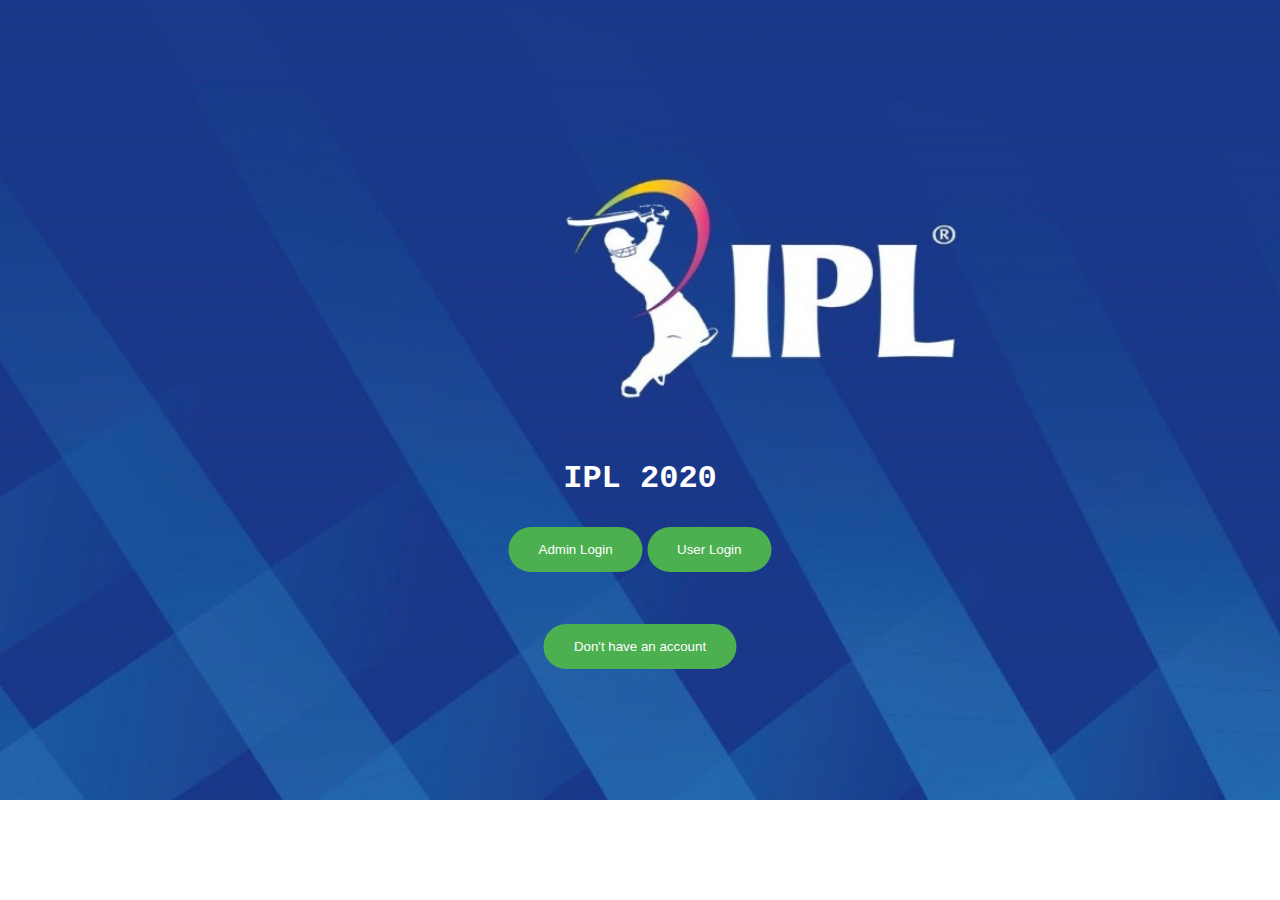
<file: index.html>
<!DOCTYPE html>
<html>
<head>
    <meta name="viewport" content="width=device-width, initial-scale=1">
    <style>
        body {
            font-family: Arial, Helvetica, sans-serif;
        }
        
        body,
        html {
            height: 100%;
            margin: 0;
        }        
        p.inset {
            border-style: groove;
        }
        /* Full-width input fields */
        
        input[type=text],
        input[type=password] {
            width: 100%;
            padding: 12px 20px;
            margin: 8px 0;
            display: inline-block;
            border: 1px solid #ccc;
            box-sizing: border-box;
        }
        /* Set a style for all buttons */
        
        button {
            background-color: #4CAF50;
            color: white;
            padding: 15px 30px;
            margin: 8px 0;
            border: none;
            cursor: pointer;
            width: 100%;
        }
        
        button:hover {
            opacity: 1.0;
        }
        /* Extra styles for the cancel button */
        
        .cancelbtn {
            width: auto;
            padding: 10px 18px;
            background-color: #f44336;
        }
        /* Center the image and position the close button */
        
        .imgcontainer {
            text-align: center;
            margin: 24px 0 12px 0;
            position: relative;
        }
        
        img.avatar {
            width: 40%;
            border-radius: 50%;
        }
        
        
        
        span.psw {
            float: right;
            padding-top: 16px;
        }
        /* The Modal (background) */
        
        .modal {
            display: none;
            /* Hidden by default */
            position: fixed;
            /* Stay in place */
            z-index: 1;
            /* Sit on top */
            left: 0;
            top: 0;
            width: 100%;
            /* Full width */
            height: 100%;
            /* Full height */
            overflow: auto;
            /* Enable scroll if needed */
            background-color: rgb(0, 0, 0);
            /* Fallback color */
            background-color: rgba(0, 0, 0, 0.4);
            /* Black w/ opacity */
            padding-top: 60px;
        }
        /* Modal Content/Box */
        
        .modal-content {
            background-color: #fefefe;
            margin: 5% auto 15% auto;
            /* 5% from the top, 15% from the bottom and centered */
            border: 1px solid #888;
            width: 60%;
            /* Could be more or less, depending on screen size */
        }
        /* The Close Button (x) */


        
        
        .close {
            position: absolute;
            right: 25px;
            top: 0;
            color: #000;
            font-size: 35px;
            font-weight: bold;
        }
        
        .close:hover,
        .close:focus {
            color: red;
            cursor: pointer;
        }
        /* Add Zoom Animation */
        
        .animate {
            -webkit-animation: animatezoom 0.6s;
            animation: animatezoom 0.6s
        }
        
        @-webkit-keyframes animatezoom {
            from {
                -webkit-transform: scale(0)
            }
            to {
                -webkit-transform: scale(1)
            }
        }
        
        @keyframes animatezoom {
            from {
                transform: scale(0)
            }
            to {
                transform: scale(1)
            }
        }
        /* Change styles for span and cancel button on extra small screens */
        
        @media screen and (max-width: 300px) {
            span.psw {
                display: block;
                float: none;
            }
            .cancelbtn {
                width: 100%;
            }
        }
        
        .container {
            position: relative;
            text-align: center;
            color: white;
            height: 100%;
            
        }
        
        .centered {
            position: absolute;
            top: 60%;
            left: 50%;
            transform: translate(-50%, -50%);
        }
        
        h2 {
            text-align: center;
        }
        
        .buttons:hover,
        .operator:hover {
            background-color: #f08080;
            transition-duration: 0.5s;
            transform-style: unset;
            text-transform: capitalize;
        }
        
        .buttons,
        .cancelbtn {
            border: 0px;
            border-radius: 25px;
            
        }
        
        .cancelbtn:hover {
            background-color: #4CAF50;
            transition-duration: 0.5s;
            transform-style: unset;
            text-transform: capitalize;
        }
        
        .buttons:active .cancelbtn:active {
            font-size: 30px;
        }
        .modal-content{
            width: 700px;
        }
        .container1 h1{
            color: #4CAF50;
        }
        .container1{
            padding: 20px;
            text-align: center;
        }
        .container1 p{
            color: black;
        }
        
    </style>

</head>

<body>

    <div class="container">
        <img class="img" src="images/ipl_v1.jpeg" alt="IPL" style="height:800px" width="1520px">
        <div class="centered">
            <br>
            <br>

            <h1 class="text " style="font-family:'Courier New', Courier, monospace;">IPL 2020 </h1>
            <button class="buttons" onclick="document.getElementById('id02').style.display='block'" style="width:auto;"> Admin Login</button>
            <button class="buttons" onclick="document.getElementById('id01').style.display='block'" style="width:auto;"> User Login</button>
            <br>
            <br>
            <br>
            
            <button class="buttons" onclick=" document.getElementById('02').style.display='block'" style="width:auto;">Don't have an account</button>
        </div>
    </div>

    <div id="id01" class="modal">

        <form class="modal-content animate" action="userlogin.php" method="post">
            <div class="imgcontainer">
                <span onclick="document.getElementById('id01').style.display='none'" class="close" title="Close Modal">&times;</span>
                <img src="images/ipl_v2.jpeg" alt="Avatar" class="avatar">
            </div>

            <div class="container1">
                <label for="uname"><b>Username</b></label>
                <input type="text" placeholder="Enter Username" name="uname" required>

                <label for="psw"><b>Password</b></label>
                <input type="password" placeholder="Enter Password" name="psw" required>

                <button class="buttons" type="submit">Login</button>
                <button type="button" onclick="document.getElementById('id01').style.display='none'" class="cancelbtn">Cancel</button>
            </div>
        </form>
    </div>
    <div id="id02" class="modal">

        <form class="modal-content animate" action="adminlogin.php" method="post">
            <div class="imgcontainer">
                <span onclick="document.getElementById('id02').style.display='none'" class="close" title="Close Modal">&times;</span>
                <img src="images/ipl_v2.jpeg" alt="Avatar" class="avatar">
            </div>

            <div class="container1">
                <label for="aname"><b>Adminname</b></label>
                <input type="text" placeholder="Enter Adminname" name="aname" required>

                <label for="a_psw"><b>Password</b></label>
                <input type="password" placeholder="Enter Password" name="a_psw" required>

                <button class="buttons" type="submit">Login</button>
                <button type="button" onclick="document.getElementById('id02').style.display='none'" class="cancelbtn">Cancel</button>
            </div>
        </form>
    </div>

    <div id="02" class="modal">
      <form action="createuser.php" style="border:1px solid #ccc" class="modal-content animate" method="POST">
        <div class="imgcontainer">
          <span onclick="document.getElementById('02').style.display='none'" class="close" title="Close Modal">&times;</span>
          <img src="images/ipl_v2.jpeg" alt="Avatar" class="avatar">
        </div>
          <div class="container1">
            <h1>Sign Up</h1>
            <p>Please fill in this form to create an account.</p>
            
        
            <label for="uname"><b>Username</b></label>
            <input type="text" placeholder="Enter Username" name="uname" required>
        
            <label for="psw"><b>Password</b></label>
            <input type="password" placeholder="Enter Password" name="psw" required>
        
            <label for="psw-repeat"><b>Confirm Password</b></label>
            <input type="password" placeholder="Confirm Password" name="psw-repeat" required>
            <div class="clearfix">
              <button type="submit" class="signupbtn" class="signup">Sign Up</button>
              <button type="button" class="cancelbtn" onclick="document.getElementById('02').style.display='none'" class="cancelbtn">Cancel</button>
              
            </div>
          </div>
        </form>
  </div>
    <script>
        // Get the modal
        var modal = document.getElementById('id01');

        // When the user clicks anywhere outside of the modal, close it
        window.onclick = function(event) {
            if (event.target == modal) {
                modal.style.display = "none";
            }
        }
        var modal1 = document.getElementById('02');
        window.onclick = function(event) {
            if (event.target == modal1) {
                modal.style.display = "none";
            }
        }
        var modal2 = document.getElementById('id02');
        window.onclick = function(event) {
            if (event.target == modal2) {
                modal.style.display = "none";
            }
        }
    </script>
</body>

</html>
</file>
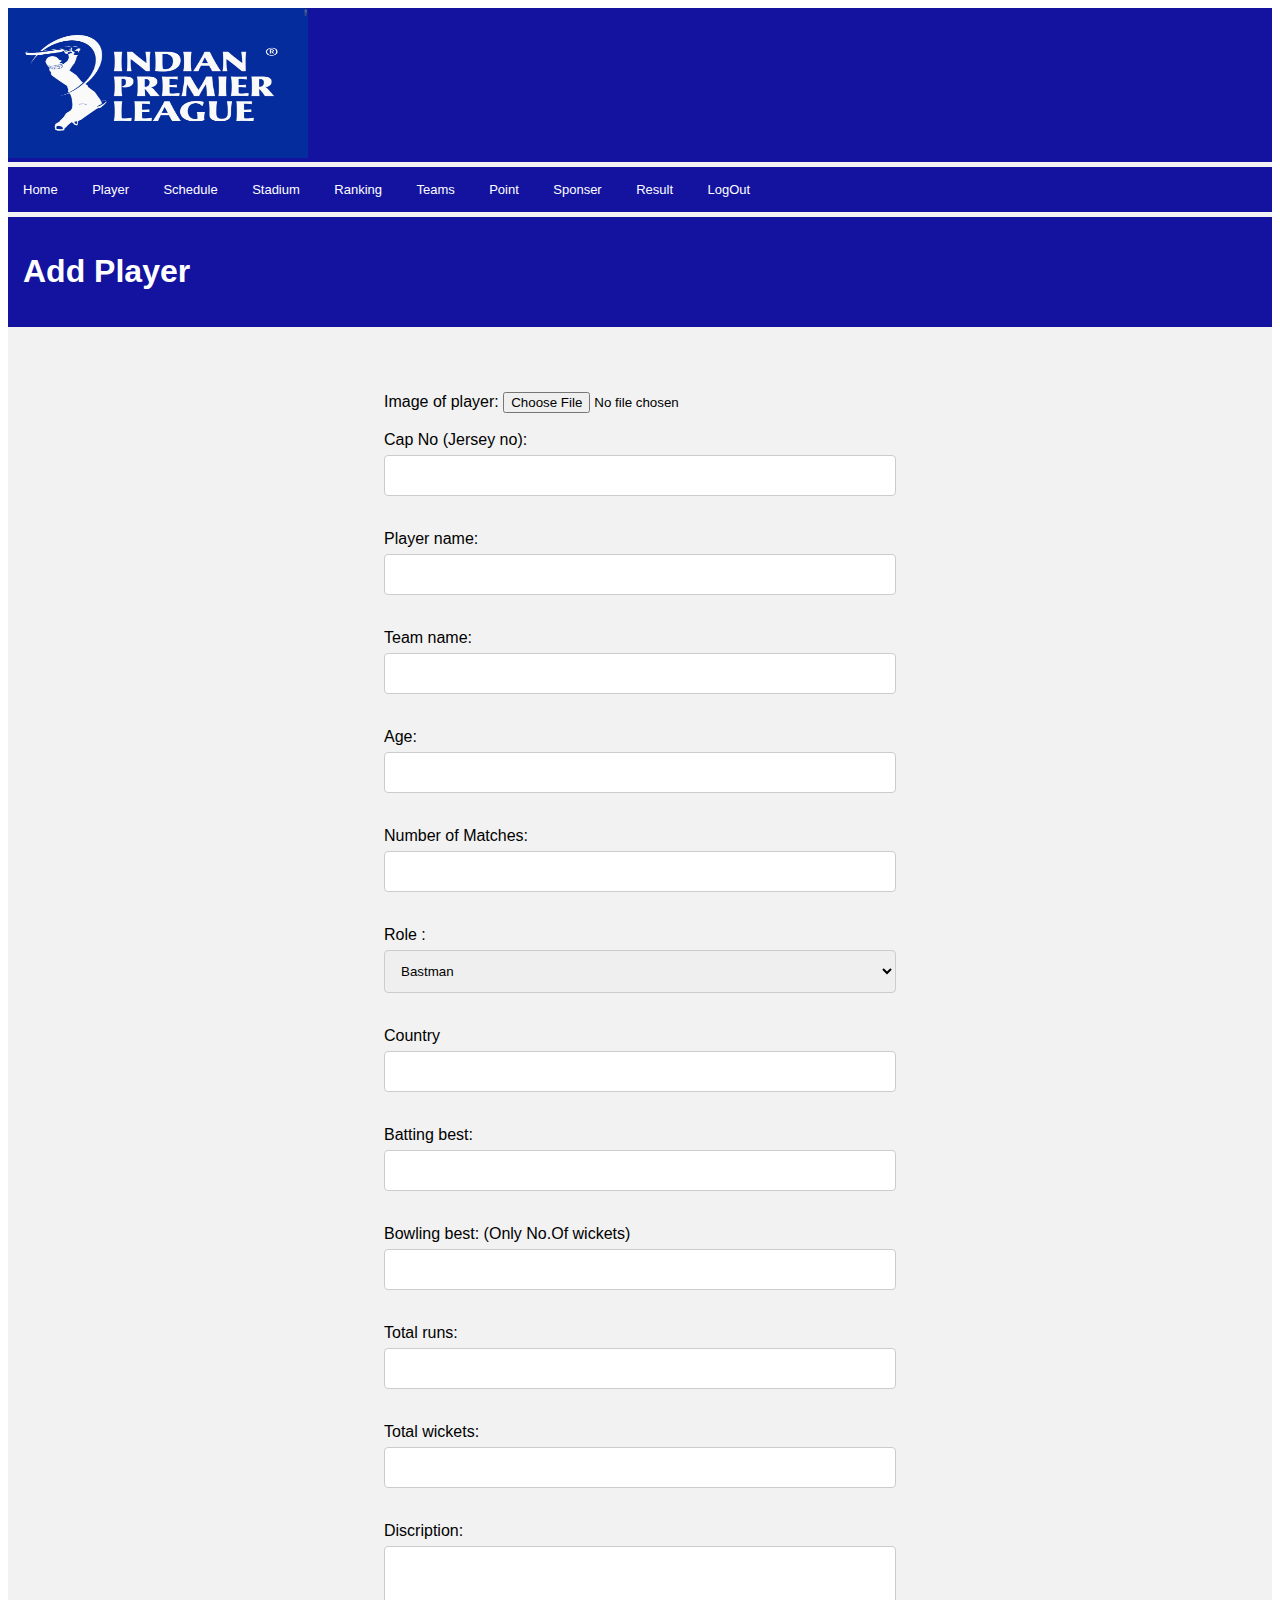
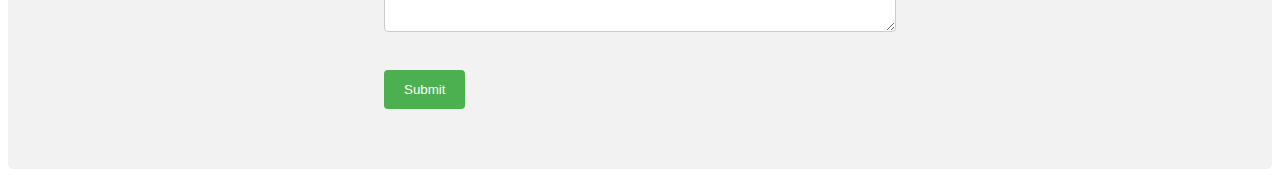
<file: addplayer.html>
<!DOCTYPE html>
<html lang="en">
    <style>
        .forms{
            align-content: center;
            width: 50%;
            margin-left: auto;
            margin-right: auto;
            padding: 60px;
        }
        body {font-family: Arial, Helvetica, sans-serif;}
        * {box-sizing: border-box;}
        
        input[type=text], select, textarea {
            width: 100%;
            padding: 12px;
            border: 1px solid #ccc;
            border-radius: 4px;
            box-sizing: border-box;
            margin-top: 6px;
            margin-bottom: 16px;
            resize: vertical;
        }
        
        
        input[type=number], select, textarea {
            width: 100%;
            padding: 12px;
            border: 1px solid #ccc;
            border-radius: 4px;
            box-sizing: border-box;
            margin-top: 6px;
            margin-bottom: 16px;
            resize: vertical;
        }
        
        input[type=date], select, textarea {
            width: 100%;
            padding: 12px;
            border: 1px solid #ccc;
            border-radius: 4px;
            box-sizing: border-box;
            margin-top: 6px;
            margin-bottom: 16px;
            resize: vertical;
        }
        
        input[type=submit] {
            background-color: #4CAF50;
            color: white;
            padding: 12px 20px;
            border: none;
            border-radius: 4px;
            cursor: pointer;
        }
        
        input[type=submit]:hover {
            background-color: #45a049;
        }
        input[type=submit] {
            background-color: #4CAF50;
            color: white;
            padding: 12px 20px;
            border: none;
            border-radius: 4px;
            cursor: pointer;
        }
        input[type=submit]:hover {
            background-color: #45a049;
        }
        .container {
            border-radius: 5px;
            background-color: #f2f2f2;
            padding: 20px;
        }
        </style>
    
<head>
    <meta charset="UTF-8">
    <meta http-equiv="X-UA-Compatible" content="IE=edge">
    <meta name="viewport" content="width=device-width, initial-scale=1.0">
    <link rel="stylesheet" href="Styles/adminHome.css">
    <link rel="stylesheet" href="https://cdnjs.cloudflare.com/ajax/libs/font-awesome/4.7.0/css/font-awesome.min.css">
    <title>Add player</title>
</head>
<body>
    <div class="container">
        <div class="logo">
            <img src="images/logo.jpg" alt="logo" width="300" height="150">
            
        </div>
        <nav class="main-menu">
            <ul>
                <li><a href="#">Home</a></li>
                <li>
                   
                    <a href="#">Player</a>
                    <!--<use xmlns:xlink="http://www.w3.org/1999/xlink" xlink:href="/resources/v4.20.1/i/svg-output/icons.svg#icn-chevron-down">
                        <svg xmlns="http://www.w3.org/2000/svg" id="icn-chevron-down" viewBox="0 0 11 5" xml:space="preserve"><path class="acst0" d="M5.5 5l.5-.3L11 1l-.9-1-4.6 3.4L.9 0 0 .9l5 3.7.5.4z"></path></svg>
                    </use>-->
                    <ul class="drop">
                        <li><a href="#">Add player</a></li>
                        <li><a href="#">update player</a></li>
                        <li><a href="#">Delete player</a></li>
                        <li><a href="#">Display player</a></li>    
                    </ul>
                </li>
                <li>
                    <a href="#">Schedule</a>
                    <ul class="drop">
                        
                        <li><a href="addschedule.html">Add Schedule</a></li>
                        <li><a href="#">update Schedule</a></li>
                        <li><a href="deleteschedule.php">Delete Schedule</a></li>
                        <li><a href="schedule.php">Display Schedule</a></li>    
                    </ul>
                </li>
                <li>
                    <a href="#">Stadium</a>
                    <ul class="drop">
                        
                        <li><a href="#">Add Stadium</a></li>
                        <li><a href="#">update Stadium</a></li>
                        <li><a href="#">Delete Stadium</a></li>
                        <li><a href="#">Display Stadium</a></li>    
                    </ul>
                </li>
                <li>
                    <a href="#">Ranking</a>
                    <ul class="drop">
                        <li><a href="#">update team Rating</a></li>
                        <li><a href="#">Display Ranking</a></li>
                    </ul>
                </li>
                <li><a href="#">Teams</a></li>
                <li>
                    <a href="#">Point</a>
                    <ul class="drop">
                        
                        <li><a href="#">Add Point</a></li>
                        <li><a href="#">update Point</a></li>
                        <li><a href="#">Delete Point</a></li>
                        <li><a href="#">Display Point</a></li>    
                    </ul>    
                </li>
                <li>
                    <a href="#">Sponser</a>
                    <ul class="drop">
                        
                        <li><a href="#">Add Sponser</a></li>
                        <li><a href="#">update Sponser</a></li>
                        <li><a href="#">Delete Sponser</a></li>
                        <li><a href="#">Display Sponser</a></li>    
                    </ul>
                </li>
                <li>
                    <a href="#">Result</a>
                    <ul class="drop">
                        
                        <li><a href="#">Add Result</a></li>
                        <li><a href="#">update Result</a></li>
                        <li><a href="#">Delete Result</a></li>
                        <li><a href="#">Display Result</a></li>    
                    </ul>
                </li>
                <li><a href="index.html">LogOut</a></li>
                
            </ul>
        </nav>
        <div class="titles">
            <h1>Add Player</h1>
        </div>
        <div class="forms">
            <form action="addplayer.php " method="POST" enctype="multipart/form-data">
                <label for="img">Image of player:</label>
                <input type="file" name="image" id="image" />
                <br>
                <br>
                <label for="cap">Cap No (Jersey no):</label>
                <input type="number" id="cap" name="cap"> <br><br>
        
                <label for="pname">Player name:</label>
                <input type="text" id="pname" name="pname"><br><br>
        
                <label for="tname">Team name:</label>
                <input type="text" id="tname" name="tname"><br><br>
        
                <label for="age">Age:</label>
                <input type="number" id="age" name="age"> <br><br>
        
                <label for="matches">Number of Matches:</label>
                <input type="number" id="matches" name="matches"> <br><br>
        
                <label for="role"> Role :</label>
                <select name="role" id="role">
                    <option value="Bastman">Bastman</option>
                    <option value="Bowler">Bowler</option>
                    <option value="All-rounder">All-rounder</option>
                  </select> <br><br>
        
                <label for="country">Country</label>
                <input type="text" id="country" name="country"><br><br> 
        
                <label for="batbest">Batting best:</label>
                <input type="number" id="batbest" name="batbest"> <br><br> 
        
                <label for="ballbest">Bowling best: (Only No.Of wickets)</label>
                <input type="number" id="ballbest" name="ballbest"> <br><br> 
        
                <label for="runs">Total runs:</label>
                <input type="number" id="runs" name="runs"> <br><br>  
        
                <label for="wickets">Total wickets:</label>
                <input type="number" id="wickets" name="wickets"> <br><br> 
        
                <label for="dis"> Discription:</label><br>
                <textarea id="dis" name="w3review" rows="4" cols="50"></textarea> <br><br>
        
                <input type="submit" value="Submit" name="submit">
            </form> 
        </div>
        
        
    </div>
</body>
</html>
</file>
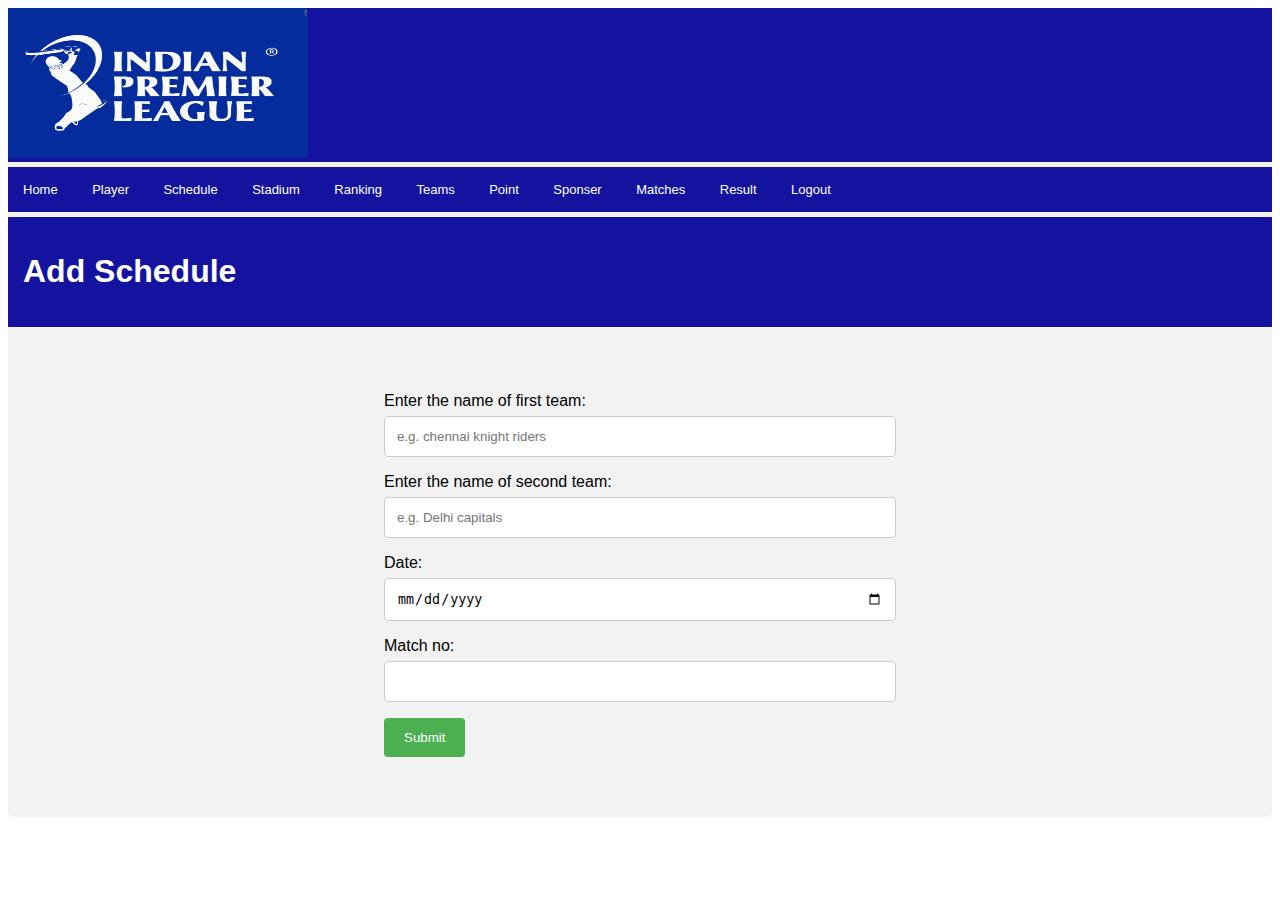
<file: addschedule.html>
<!DOCTYPE html>
<html lang="en">
    <style>
        .forms{
            align-content: center;
            width: 50%;
            margin-left: auto;
            margin-right: auto;
            padding: 60px;
        }
        body {font-family: Arial, Helvetica, sans-serif;}
        * {box-sizing: border-box;}
        
        input[type=text], select, textarea {
            width: 100%;
            padding: 12px;
            border: 1px solid #ccc;
            border-radius: 4px;
            box-sizing: border-box;
            margin-top: 6px;
            margin-bottom: 16px;
            resize: vertical;
        }
        
        
        input[type=number], select, textarea {
            width: 100%;
            padding: 12px;
            border: 1px solid #ccc;
            border-radius: 4px;
            box-sizing: border-box;
            margin-top: 6px;
            margin-bottom: 16px;
            resize: vertical;
        }
        
        
        input[type=date], select, textarea {
            width: 100%;
            padding: 12px;
            border: 1px solid #ccc;
            border-radius: 4px;
            box-sizing: border-box;
            margin-top: 6px;
            margin-bottom: 16px;
            resize: vertical;
        }
        
        input[type=submit] {
            background-color: #4CAF50;
            color: white;
            padding: 12px 20px;
            border: none;
            border-radius: 4px;
            cursor: pointer;
        }
        
        input[type=submit]:hover {
            background-color: #45a049;
        }
        input[type=submit] {
            background-color: #4CAF50;
            color: white;
            padding: 12px 20px;
            border: none;
            border-radius: 4px;
            cursor: pointer;
        }
        input[type=submit]:hover {
            background-color: #45a049;
        }
        .container {
            border-radius: 5px;
            background-color: #f2f2f2;
            padding: 20px;
        }
        </style>
<head>
    <meta charset="UTF-8">
    <meta http-equiv="X-UA-Compatible" content="IE=edge">
    <meta name="viewport" content="width=device-width, initial-scale=1.0">
    <link rel="stylesheet" href="Styles/adminHome.css">
    <link rel="stylesheet" href="https://cdnjs.cloudflare.com/ajax/libs/font-awesome/4.7.0/css/font-awesome.min.css">
    <title>Add schedule</title>
</head>
<body>
    <div class="container">
        <div class="logo">
            <img src="images/logo.jpg" alt="logo" width="300" height="150">
            
        </div>
        <nav class="main-menu">
            <ul>
                <li><a href="mainPage.html">Home</a></li>
                <li>
                    <a href="#">Player</a>
                    <!--<use xmlns:xlink="http://www.w3.org/1999/xlink" xlink:href="/resources/v4.20.1/i/svg-output/icons.svg#icn-chevron-down">
                        <svg xmlns="http://www.w3.org/2000/svg" id="icn-chevron-down" viewBox="0 0 11 5" xml:space="preserve"><path class="acst0" d="M5.5 5l.5-.3L11 1l-.9-1-4.6 3.4L.9 0 0 .9l5 3.7.5.4z"></path></svg>
                    </use>-->
                    <ul class="drop">
                        <li><a href="addplayer.php">Add player</a></li>
                        <li><a href="updateplayer.php">update player</a></li>
                        <li><a href="deleteplayer.php">Delete player</a></li>
                        <li><a href="displayPlayer.php">Display player</a></li>    
                    </ul>
                </li>
                <li>
                    <a href="#">Schedule</a>
                    <ul class="drop">
                        
                        <li><a href="addschedule.php">Add Schedule</a></li>
                        
                        <li><a href="deleteschedule.php">Update/Delete Schedule</a></li>
                        <li><a href="schedule.php">Display Schedule</a></li>    
                    </ul>
                </li>
                <li>
                    <a href="#">Stadium</a>
                    <ul class="drop">
                        
                        <li><a href="addground.php">Add Stadium</a></li>
                        <li><a href="updateground.php">Update/Delete Stadium</a></li>  
                        
                    </ul>
                </li>
                <li>
                    <a href="#">Ranking</a>
                    <ul class="drop">
                        <li><a href="team_rating.php">Team Ranking</a></li>
                        <li><a href="baller_ranking.php">Bowler Ranking</a></li>
                        <li><a href="batsman_ranking.php">Batsman Ranking</a></li>
                        <li><a href="All_rounder.php">All rounder Ranking</a></li>
                    </ul>
                </li>
                <li><a href="team.php">Teams</a></li>
                <li>
                    <a href="#">Point</a>
                    <ul class="drop">
                        
                        <li><a href="addpoint.php">Add Point</a></li>
                        <li><a href="update_delete_points.php">update/delete Point</a></li>     
                    </ul>    
                </li>
                <li>
                    <a href="#">Sponser</a>
                    <ul class="drop">
                        
                        <li><a href="addsponser.php">Add Sponser</a></li>
                        <li><a href="update_delete_sponser.php">update/delete Sponser</a></li>
                    </ul>
                </li>
                <li>
                    <a href="addmatches_score.php">Matches</a>
                </li>
                <li>
                    <a href="displayresult.php">Result</a>
                </li>
                <li><a href="index.html">Logout</a></li>
            </ul>
        </nav>
        
        <div class="titles">
            <h1>Add Schedule</h1>
        </div>

        <div class="forms">
            <form action="addschedule.php" method="POST">
                <label for="team1">Enter the name of first team:</label>
                <input type="text" name="team1" placeholder="e.g. chennai knight riders">
                <label for="team2">Enter the name of second team:</label>
                <input type="text" name="team2" placeholder="e.g. Delhi capitals">
                <label for="date">Date:</label>
                <input type="date" name="date" placeholder="Date..">
                <label for="match_no">Match no:</label>
                <input type="number" name="match_no">
                <input type="submit" style="float:left;" value="Submit" >
            </form>
        </div>

    </div>
</body>
</html>
</file>
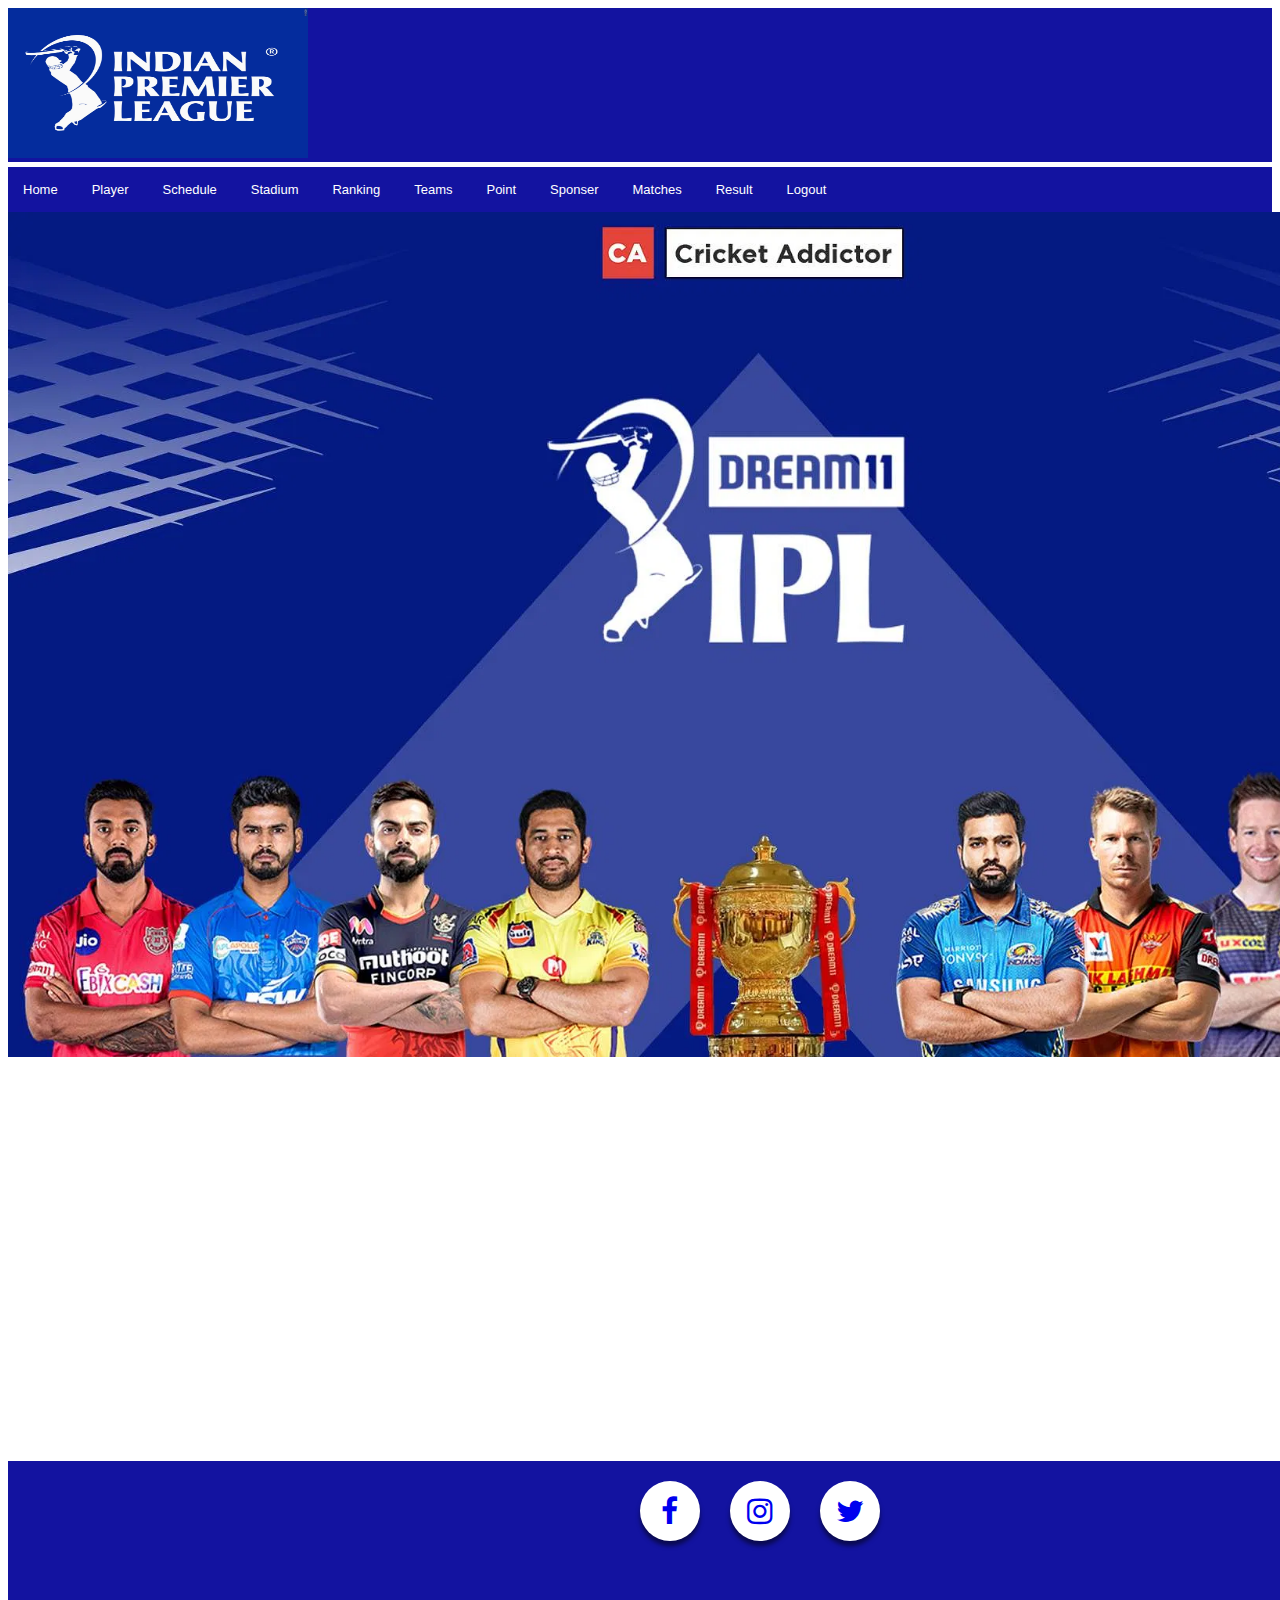
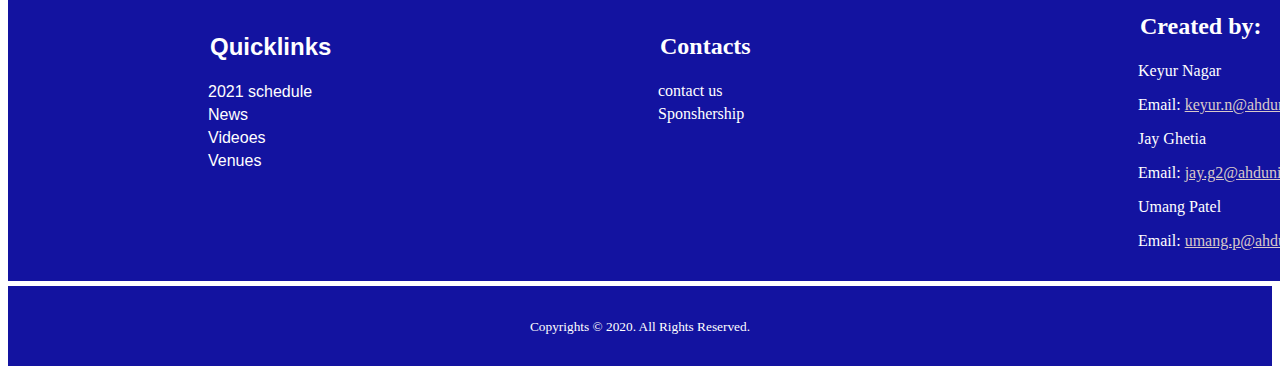
<file: mainPage.html>
<!DOCTYPE html>
<html lang="en">
<head>
    <meta charset="UTF-8">
    <meta http-equiv="X-UA-Compatible" content="IE=edge">
    <meta name="viewport" content="width=device-width, initial-scale=1.0">
    <link rel="stylesheet" href="Styles/adminHome.css">
    <link rel="stylesheet" href="https://cdnjs.cloudflare.com/ajax/libs/font-awesome/4.7.0/css/font-awesome.min.css">
    <title>Home page</title>
</head>
<body>
    <div class="container">
        <div class="logo">
            <img src="images/logo.jpg" alt="logo" width="300" height="150">
            
        </div>
        <nav class="main-menu">
            <ul>
                <li><a href="mainPage.html">Home</a></li>
                <li>
                    <a href="#">Player</a>
                    <!--<use xmlns:xlink="http://www.w3.org/1999/xlink" xlink:href="/resources/v4.20.1/i/svg-output/icons.svg#icn-chevron-down">
                        <svg xmlns="http://www.w3.org/2000/svg" id="icn-chevron-down" viewBox="0 0 11 5" xml:space="preserve"><path class="acst0" d="M5.5 5l.5-.3L11 1l-.9-1-4.6 3.4L.9 0 0 .9l5 3.7.5.4z"></path></svg>
                    </use>-->
                    <ul class="drop">
                        <li><a href="addplayer.php">Add player</a></li>
                        <li><a href="updateplayer.php">update player</a></li>
                        <li><a href="deleteplayer.php">Delete player</a></li>
                        <li><a href="displayPlayer.php">Display player</a></li>    
                    </ul>
                </li>
                <li>
                    <a href="#">Schedule</a>
                    <ul class="drop">
                        
                        <li><a href="addschedule.php">Add Schedule</a></li>
                        
                        <li><a href="deleteschedule.php">Update/Delete Schedule</a></li>
                        <li><a href="schedule.php">Display Schedule</a></li>    
                    </ul>
                </li>
                <li>
                    <a href="#">Stadium</a>
                    <ul class="drop">
                        
                        <li><a href="addground.php">Add Stadium</a></li>
                        <li><a href="updateground.php">Update/Delete Stadium</a></li>  
                    </ul>
                </li>
                <li>
                    <a href="#">Ranking</a>
                    <ul class="drop">
                        <li><a href="team_rating.php">Team Ranking</a></li>
                        <li><a href="baller_ranking.php">Bowler Ranking</a></li>
                        <li><a href="batsman_ranking.php">Batsman Ranking</a></li>
                        <li><a href="All_rounder.php">All rounder Ranking</a></li>
                    </ul>
                </li>
                <li><a href="team.php">Teams</a></li>
                <li>
                    <a href="#">Point</a>
                    <ul class="drop">
                        
                        <li><a href="addpoint.php">Add Point</a></li>
                        <li><a href="update_delete_points.php">update/delete Point</a></li>     
                    </ul>    
                </li>
                <li>
                    <a href="#">Sponser</a>
                    <ul class="drop">
                        
                        <li><a href="addsponser.php">Add Sponser</a></li>
                        <li><a href="update_delete_sponser.php">update/delete Sponser</a></li>
                    </ul>
                </li>
                <li>
                    <a href="addmatches_score.php">Matches</a>
                </li>
                <li>
                    <a href="displayresult.php">Result</a>
                </li>
                <li><a href="index.html">Logout</a></li>
            </ul>
        </nav>
        <section class="banners">
            <img src="images/banner3.webp" alt="Banner3" height="845px">
        </section>
        <section class="contents">
        </section>
        <footer class="footer">
            <div class="handles">
                <li class="social-follow__item">
                    <a href="https://www.facebook.com/IPL/" target="_blank" rel="nofollow" class="social-follow__link social-follow__link--facebook js-facebook-link">
                        <i class="fa fa-facebook"></i>
                    </a>
                </li>
                <li class="social-follow__item">
                    <a href="https://www.instagram.com/iplt20/?hl=en" target="_blank" rel="nofollow" class="social-follow__link social-follow__link--instagram js-instagram-link">
                        <i class="fa fa-instagram"></i>
                    </a>
                </li>
                <li class="social-follow__item">
                    <a href="https://twitter.com/IPL" target="_blank" rel="nofollow" class="social-follow__link social-follow__link--twitter js-twitter-link">
                        <i class="fa fa-twitter"></i>
                    </a>
                </li>
            </div>
            
            <div class="quicklinks">
                <h2>Quicklinks</h2>
                <li><a href="#">2021 schedule</a></li>
                <li><a href="">News</a></li>
                <li><a href="">Videoes</a></li>
                <li><a href="">Venues</a></li>
            </div>
            <div class="contact">
                <h2>Contacts</h2>
                <li><a href="#">contact us</a></li>
                <li><a href="">Sponshership</a></li>
            </div>
            <div class="creator">
                <h2>Created by:</h2>
                <p>Keyur Nagar</p>
                <p>Email: <a href="mailto:keyur.n@ahduni.edu.in">keyur.n@ahduni.edu.in</a></p>
                <p>Jay Ghetia</p>
                <p>Email: <a href="mailto:jay.g2@ahduni.edu.in">jay.g2@ahduni.edu.in</a></p>
                <p>Umang Patel</p>
                <p>Email: <a href="mailto:umang.p@ahduni.edu.in">umang.p@ahduni.edu.in</a></p>
            </div>
        </footer>
        <div class="copy"><!--Copyrights-->
            <p><small>Copyrights &copy; 2020. All Rights Reserved.</small></p>
        </div> 
        
    </div>
</body>
</html>
</file>
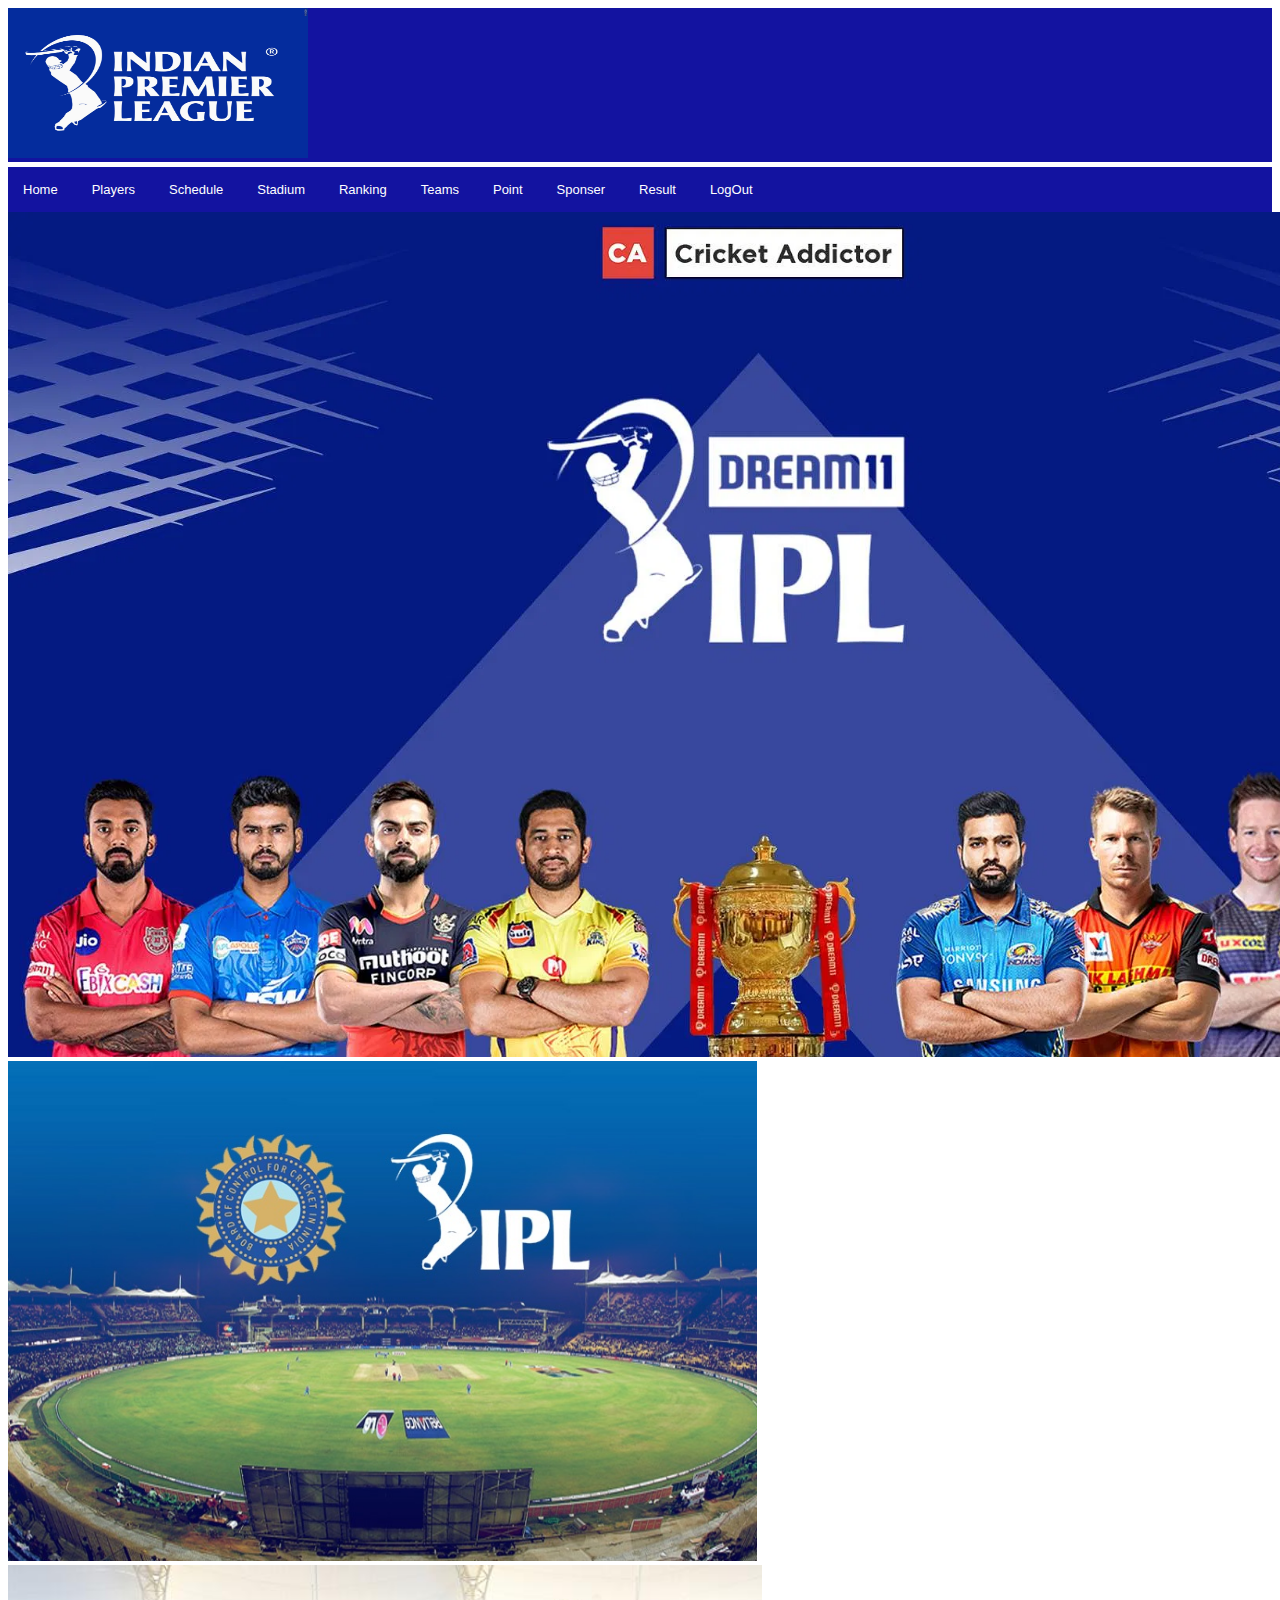
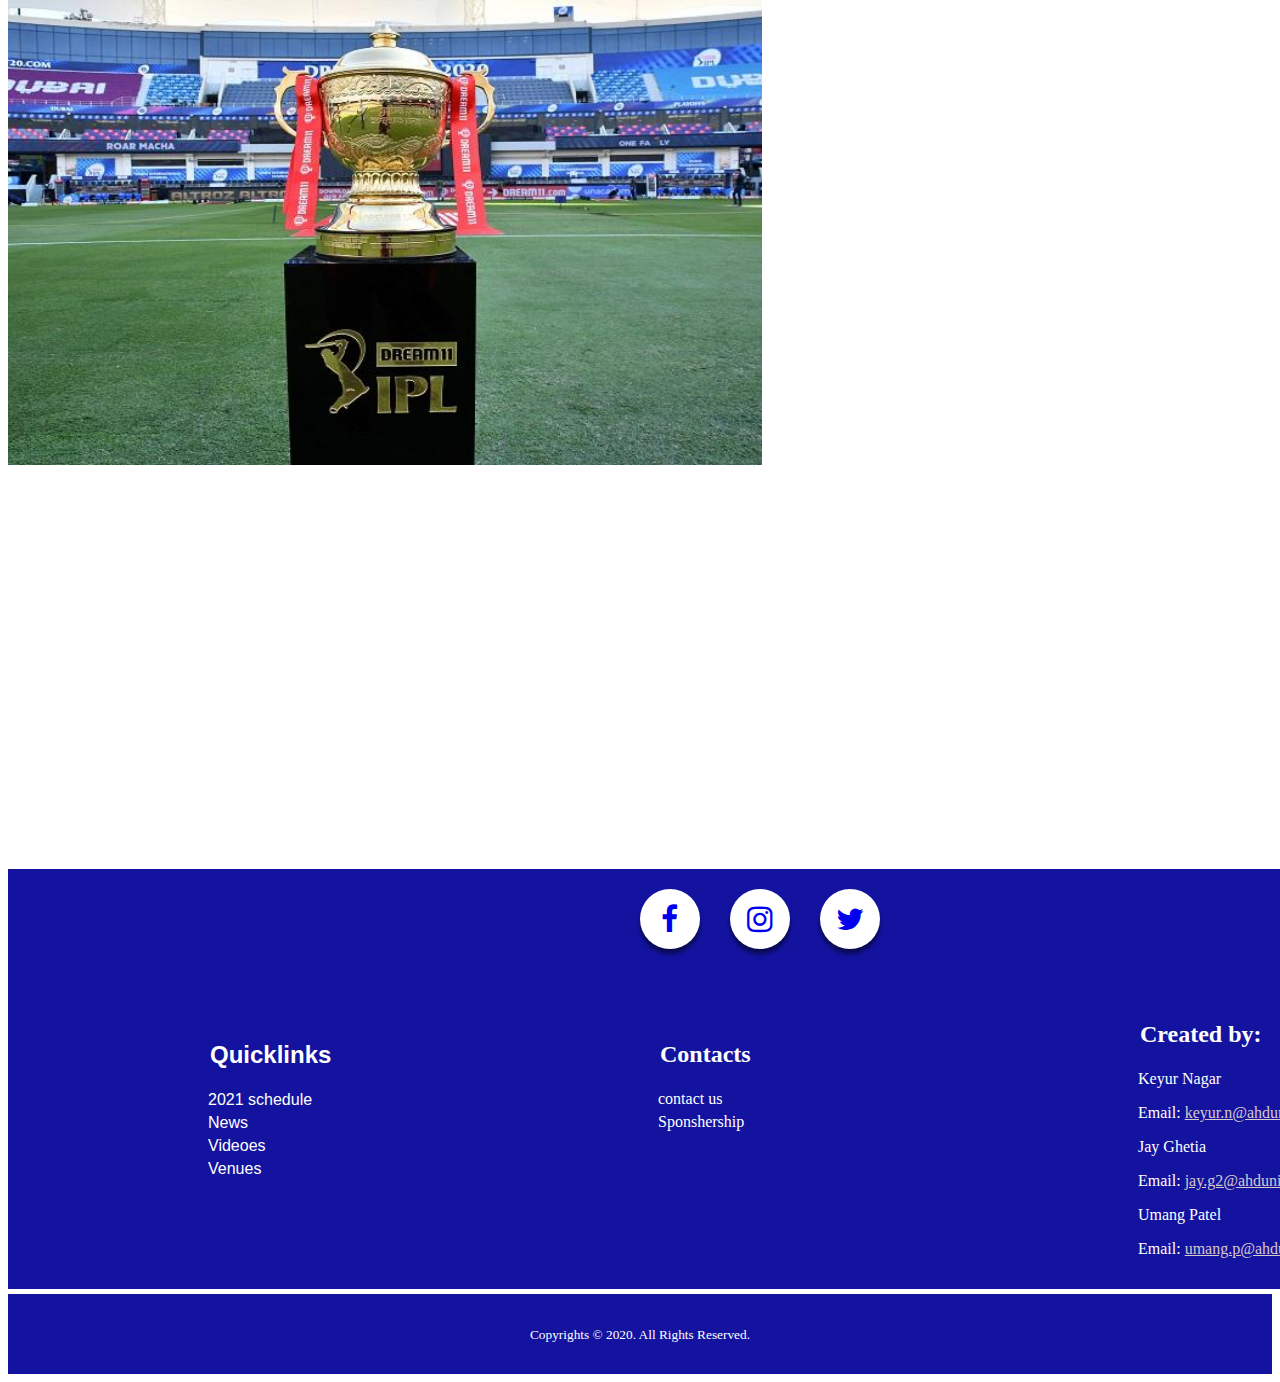
<file: userpage.html>
<!DOCTYPE html>
<html lang="en">
<head>
    <meta charset="UTF-8">
    <meta http-equiv="X-UA-Compatible" content="IE=edge">
    <meta name="viewport" content="width=device-width, initial-scale=1.0">
    <link rel="stylesheet" href="Styles/adminHome.css">
    <link rel="stylesheet" href="https://cdnjs.cloudflare.com/ajax/libs/font-awesome/4.7.0/css/font-awesome.min.css">
    <title>User Home page</title>
</head>
<body>
    <div class="container">
        <div class="logo">
            <img src="images/logo.jpg" alt="logo" width="300" height="150">
        </div>
        <nav class="main-menu">
            <ul>
                <li><a href="userpage.html">Home</a></li>
                <li>
                   
                    <a href="user_player.php">Players</a>
                    <!--<use xmlns:xlink="http://www.w3.org/1999/xlink" xlink:href="/resources/v4.20.1/i/svg-output/icons.svg#icn-chevron-down">
                        <svg xmlns="http://www.w3.org/2000/svg" id="icn-chevron-down" viewBox="0 0 11 5" xml:space="preserve"><path class="acst0" d="M5.5 5l.5-.3L11 1l-.9-1-4.6 3.4L.9 0 0 .9l5 3.7.5.4z"></path></svg>
                    </use>-->
                </li>
                <li>
                    <a href="user_schedule.php">Schedule</a>
                </li>
                <li>
                    <a href="user_stadium.php">Stadium</a>
                </li>
                <li>
                    <a href="">Ranking</a>
                    <ul class="drop">
                        <li><a href="user_team_rating.php">Team Ranking</a></li>
                        <li><a href="user_baller_ranking.php">Bowler Ranking</a></li>
                        <li><a href="user_batsman_ranking.php">Batsman Ranking</a></li>
                        <li><a href="user_All_rounder.php">All rounder Ranking</a></li>
                    </ul>
                </li>
                <li><a href="user_team.php">Teams</a></li>
                <li>
                    <a href="user_points.php">Point</a>
                      
                </li>
                <li>
                    <a href="user_sponsor.php">Sponser</a>
                    
                </li>
                <li>
                    <a href="user_result.php">Result</a>
                </li>
                <li><a href="index.html">LogOut</a></li>
                
            </ul>
        </nav>
        <section class="banners">
            <img src="images/banner3.webp" alt="Banner3" height="845px">
            <img src="images/banner5.jpg" alt="Banner5" height="500px">
            <img src="images/trophy4.jpg" alt="trophy" height="500px" width="753.6px">
        </section>
        <section class="contents">

        </section>
        <footer class="footer">
            <div class="handles">
                <li class="social-follow__item">
                    <a href="https://www.facebook.com/IPL/" target="_blank" rel="nofollow" class="social-follow__link social-follow__link--facebook js-facebook-link">
                        <i class="fa fa-facebook"></i>
                    </a>
                </li>
                <li class="social-follow__item">
                    <a href="https://www.instagram.com/iplt20/?hl=en" target="_blank" rel="nofollow" class="social-follow__link social-follow__link--instagram js-instagram-link">
                        <i class="fa fa-instagram"></i>
                    </a>
                </li>
                <li class="social-follow__item">
                    <a href="https://twitter.com/IPL" target="_blank" rel="nofollow" class="social-follow__link social-follow__link--twitter js-twitter-link">
                        <i class="fa fa-twitter"></i>
                    </a>
                </li>
            </div>
            <div class="quicklinks">
                <h2>Quicklinks</h2>
                <li><a href="#">2021 schedule</a></li>
                <li><a href="">News</a></li>
                <li><a href="">Videoes</a></li>
                <li><a href="">Venues</a></li>
            </div>
            <div class="contact">
                <h2>Contacts</h2>
                <li><a href="#">contact us</a></li>
                <li><a href="">Sponshership</a></li>
            </div>
            <div class="creator">
                <h2>Created by:</h2>
                <p>Keyur Nagar</p>
                <p>Email: <a href="mailto:keyur.n@ahduni.edu.in">keyur.n@ahduni.edu.in</a></p>
                <p>Jay Ghetia</p>
                <p>Email: <a href="mailto:jay.g2@ahduni.edu.in">jay.g2@ahduni.edu.in</a></p>
                <p>Umang Patel</p>
                <p>Email: <a href="mailto:umang.p@ahduni.edu.in">umang.p@ahduni.edu.in</a></p>
            </div>
        </footer>
        </footer>
        <div class="copy"><!--Copyrights-->
            <p><small>Copyrights &copy; 2020. All Rights Reserved.</small></p>
        </div>  
    </div>
    
</body>
</html>
</file>
<file: Styles/adminHome.css>
.container{
    padding: 0px;
    
}
.logo{
    padding-right: 1200px;
    background-color: rgb(19, 19, 160);
    margin-bottom: 5px;
}

.main-menu{
    background-color:rgb(19, 19, 160);
}
.main-menu > ul{
    padding: 0px;
    margin: 0px;
    list-style-type: none;
}
.main-menu > ul>li{
    display: inline-block;
}
.main-menu > ul>li>a{
    font-size: small;
    color: white;
    text-decoration: none;
    font-family: sans-serif;
    display: block;
    padding: 15px;
}
.main-menu > ul>li>a:hover{
    background-color: orange;
}

/*svg:not(:root) {
    overflow: hidden;
}
.main-nav__chevron-down {
    width: .8rem;
    height: .4rem;
    fill: #fff;
    margin-left: .6rem;
    transition: -webkit-transform .4s cubic-bezier(.68,-.55,.27,1.55);
    transition: transform .4s cubic-bezier(.68,-.55,.27,1.55);
    transition: transform .4s cubic-bezier(.68,-.55,.27,1.55), -webkit-transform .4s cubic-bezier(.68,-.55,.27,1.55);
}*/

/*drop*/
.drop{
    margin: 0px;
    padding: 0px;
    list-style-type: none;
    text-decoration: none;
    position: absolute;
    display: none;
    z-index: 900;
}

.drop>li>a{
    color:blue;
    text-decoration: none;
    font-family: sans-serif;
    display: block;
    padding: 15px;
    font-size: small;
    background-color:white;
}
.drop>li>a:hover{
    background-color: orange;
}
.main-menu>ul>li:hover .drop{
    display: block;
}
.contents{
    height: 400px;
}
/*social media handles*/
.handles{
    display: flex;
    padding: 20px;
    width: 270px;
    height: 60px;
    margin-left: 596.6px;
}
.handles li{
    list-style: none;
    margin: 0 15px;
}
.handles li .fa{
    font-size: 30px;
    line-height: 60px;
    transition: 0.6s;
}
.handles li .fa:hover{
    color: #fff;
}
.handles li a{
    position: relative;
    display: block;
    width: 60px;
    height: 60px;
    border-radius: 50%;
    background-color: #fff;
    text-align: center;
    transition: .6s;
    box-shadow: 0 5px 4px rgba(0,0,0,.5);
}
.handles li a:hover{
    transform: translate(0,-10px);
}
.handles li:nth-child(1) a:hover{
    background-color: #3b5999;
}
.handles li:nth-child(2) a:hover{
    background-color: #e4405f;
}
.handles li:nth-child(3) a:hover{
    background-color: #55acee;
}
/*footer*/
.footer{
    background-color: rgb(19, 19, 160);
    width: 1503.2px;
    height: 400px;
    margin-bottom: 5px;
    padding-bottom: 20px;
}
.footer h2{
    padding: 2px;
    color: white;
}

/*quicklinks*/
.quicklinks{
    height: 270px;
    width: 400px;
    float: left;
    font-family: sans-serif;
    list-style-type: none;
    padding-left: 200px;
    padding-top: 50px;
}
.quicklinks li{
    display: block;
    font-size: small;
    margin-bottom: 5px;
    color: white;
    text-decoration: none;
}
.quicklinks li>a{
    display: block;
    font-size: medium;
    margin-bottom: 5px;
    color: white;
    text-decoration: none;
}
.quicklinks li>a:hover{
    text-decoration: underline;
}




/*contact us*/
.contact{
    padding: 50px;
    float: left;
    width: 400px;
    height: 220px;
}
.contact li{
    display: block;
    font-size: small;
    margin-bottom: 5px;
    color: white;
    text-decoration: none;
}
.contact li>a{
    display: block;
    font-size: medium;
    margin-bottom: 5px;
    color: white;
    text-decoration: none;
}
.contact li>a:hover{
    text-decoration: underline;
}



/*creator*/

.creator{
    padding: 30px;
    float: left;
    height: 260px;
    width: 343.2px;
}
.creator p{
    color: white;
}

.creator p>a{
    color:rgb(216, 201, 201);
}

/*copy rights*/
.copy{
    text-align: center;
    padding: 15px;
    background-color: rgb(19, 19, 160);
    color: white;
    
}

.titles{
    padding: 15px;
    margin-top: 5px;
    background-color: rgb(19, 19, 160);
    margin-bottom: 5px;
}
.titles h1{
    color: white;
}


.fa-trash{
    color:red;
}
</file>
